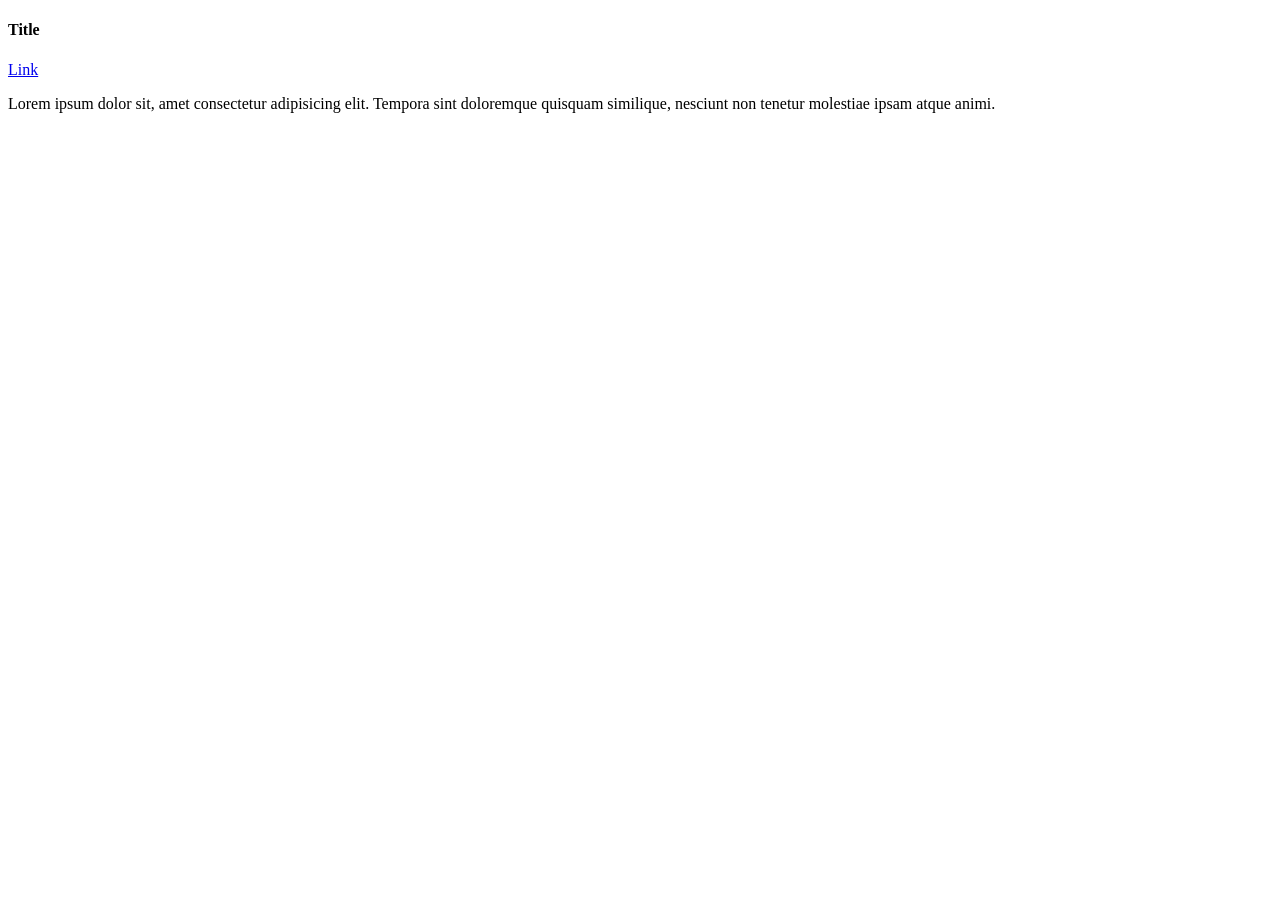
<file: index2.html>
<!DOCTYPE html>
<html lang="en">
<head>
    <meta charset="UTF-8">
    <meta name="viewport" content="width=device-width, initial-scale=1.0">
    <title>Document</title>
</head>
<body>
    <h4>Title</h4>
    <a href="https://www.example.com">Link</a>
    <p>Lorem ipsum dolor sit, amet consectetur adipisicing elit. Tempora sint doloremque quisquam similique, nesciunt non tenetur molestiae ipsam atque animi.</p>
</body>
</html>
</file>
